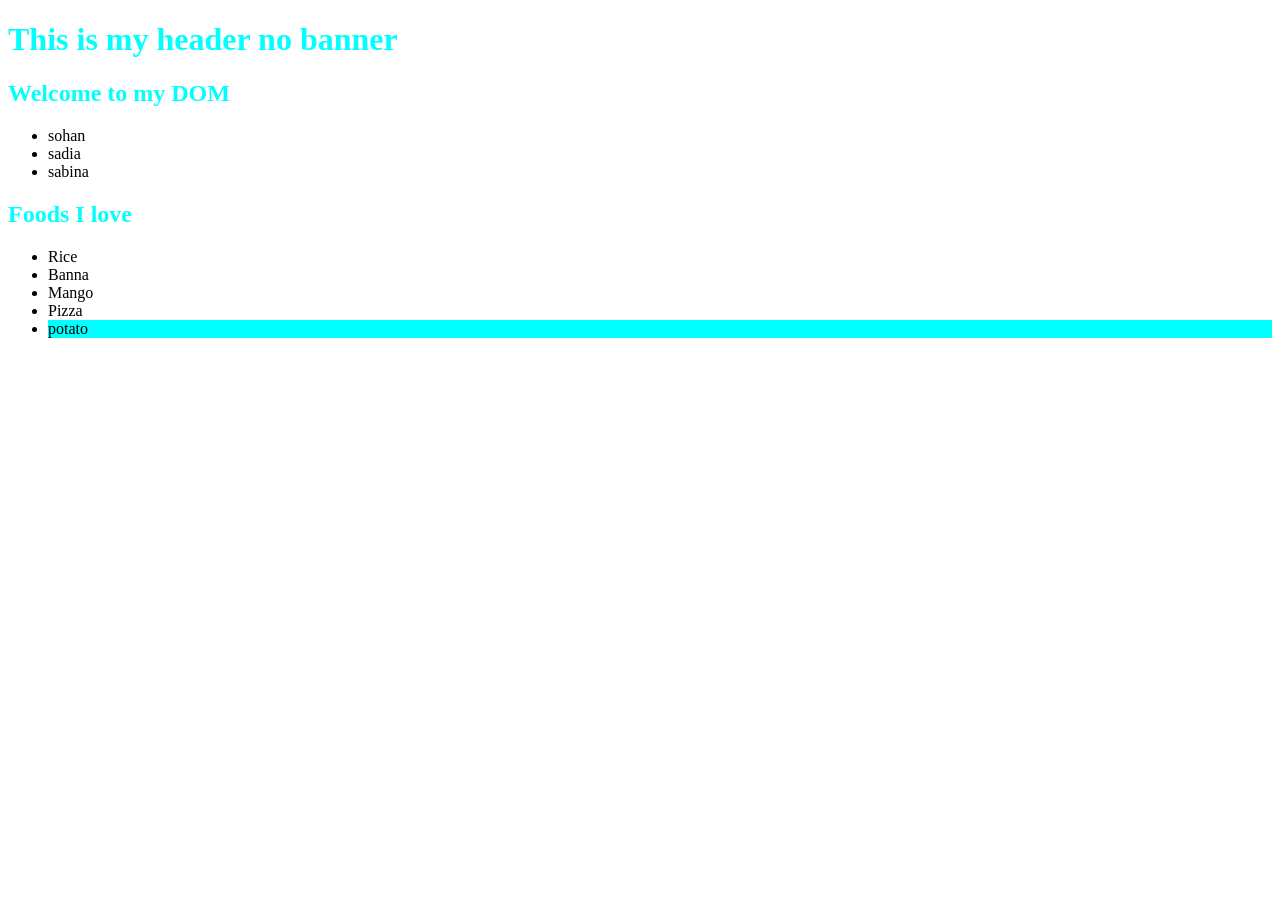
<file: 22/index.html>
<!DOCTYPE html>
<html lang="en">

<head>
    <meta charset="UTF-8">
    <meta name="viewport" content="width=device-width, initial-scale=1.0">
    <title>Tour of DOM</title>
    <!-- <link rel="stylesheet" href="style/style.css"> -->
</head>

<style>
    h1 {
        color: aqua;
    }
</style>

<body>
    <header>
        <h1> This is my header no banner </h1>
    </header>
    <main>
        <section>
            <h1> Welcome to my DOM </h1>
            <ul>
                <li>sohan</li>
                <li>sadia</li>
                <li>sabina</li>
            </ul>
        </section>
        <section>
            <h1 id="food-title">Foods I love </h1>
            <ul>
                <li>Rice</li>
                <li>Banna</li>
                <li>Mango</li>
                <li>Pizza</li>
                <li id="potato">potato</li>
            </ul>
        </section>
    </main>
    <script>
        // console.log("Hello from Javascript");
        // console.log("Hello bole cole gelo");
        // console.log("Document object Model");

        const student = {
            name: 'sohan',
            id: 123,
            study: function (sub) {
                // console.log('studying sub :', sub);
            }

        }

        const li = document.getElementsByTagName('li')
        for (const lis of li) {
            // console.log(lis.innerText);
            // console.log(lis.innerHTML);
        }

        const allH1 = document.getElementsByTagName("h1")
        for (const h1 of allH1) {
            // console.log(h1.innerHTML);
        }

        // get id 

        const foodTitle = document.getElementById('food-title')
        console.log(foodTitle.innerText);

        const potato = document.getElementById('potato')
        potato.style.backgroundColor="aqua"
    </script>
    <script src="js/hello.js"></script>
</body>

</html>
</file>
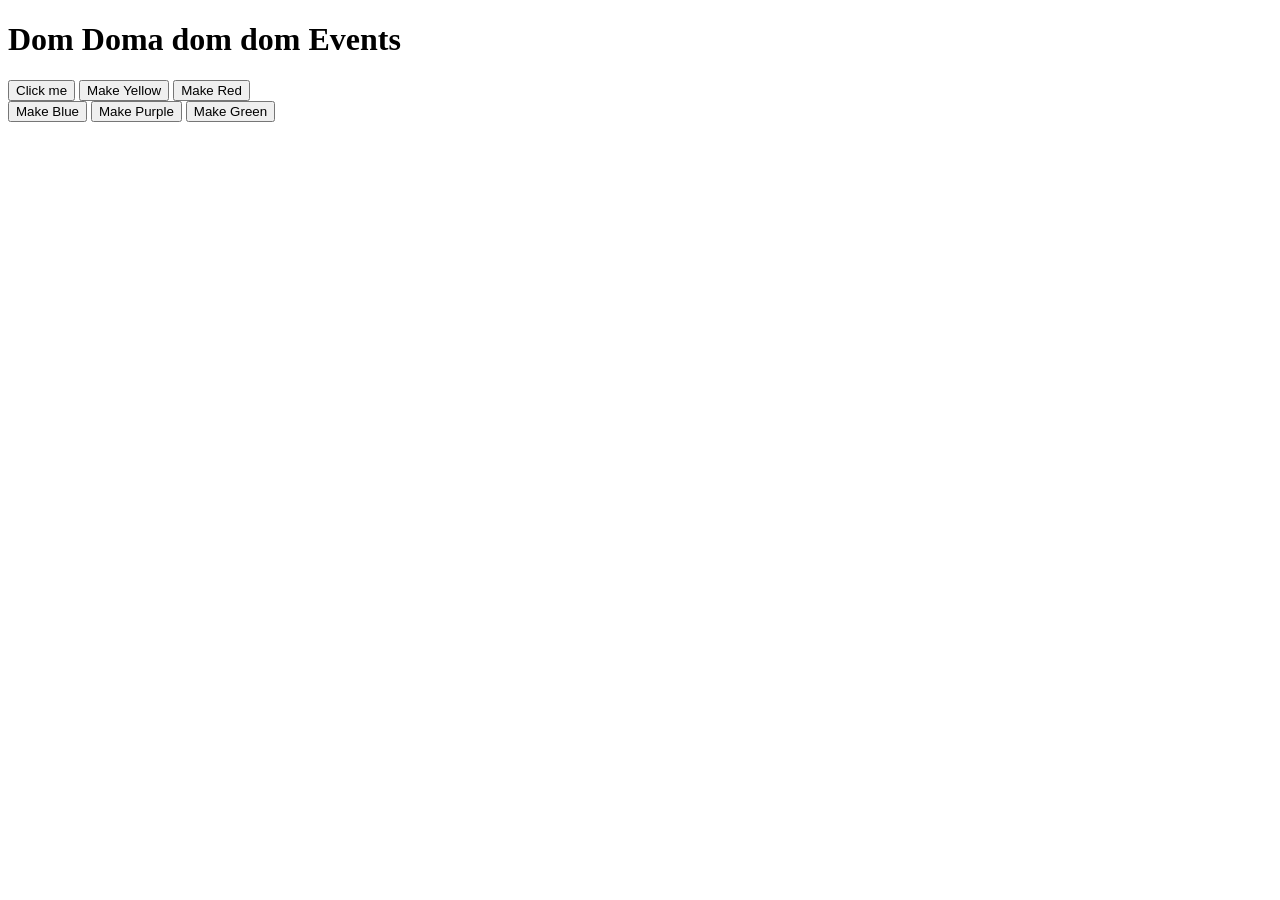
<file: 23/index.html>
<!DOCTYPE html>
<html lang="en">
<head>
    <meta charset="UTF-8">
    <meta name="viewport" content="width=device-width, initial-scale=1.0">
    <title>Dom Events</title>
</head>
<body>
    <h1>Dom Doma dom dom Events</h1>
    <!-- option 1 for event handler -->
    <button onclick="console.log('sohan')">Click me </button>
    <!-- opiton 2 for click event handler -->
    <button onclick="makeYellow()">Make Yellow</button>
    <button onclick="makeRed()">Make Red</button>
    <br>
    <!-- option 3 -->
    <button id="btn-make-blue">Make Blue</button>
    <!-- option 4 -->
    <button id="btn-make-purple">Make Purple</button>

    <!-- option 5 : add eventlistener -->
    <button id="btn-make-green"> Make Green </button>
    <script>
        // getElementsbyId().addeventListener('event type '. handler)
        document.getElementById('btn-make-green').addEventListener('click', function makeGreen(){
            document.body.style.backgroundColor = 'green'
        })
    </script>
    <script src="js/events.js"></script>
</body>
</html>
</file>
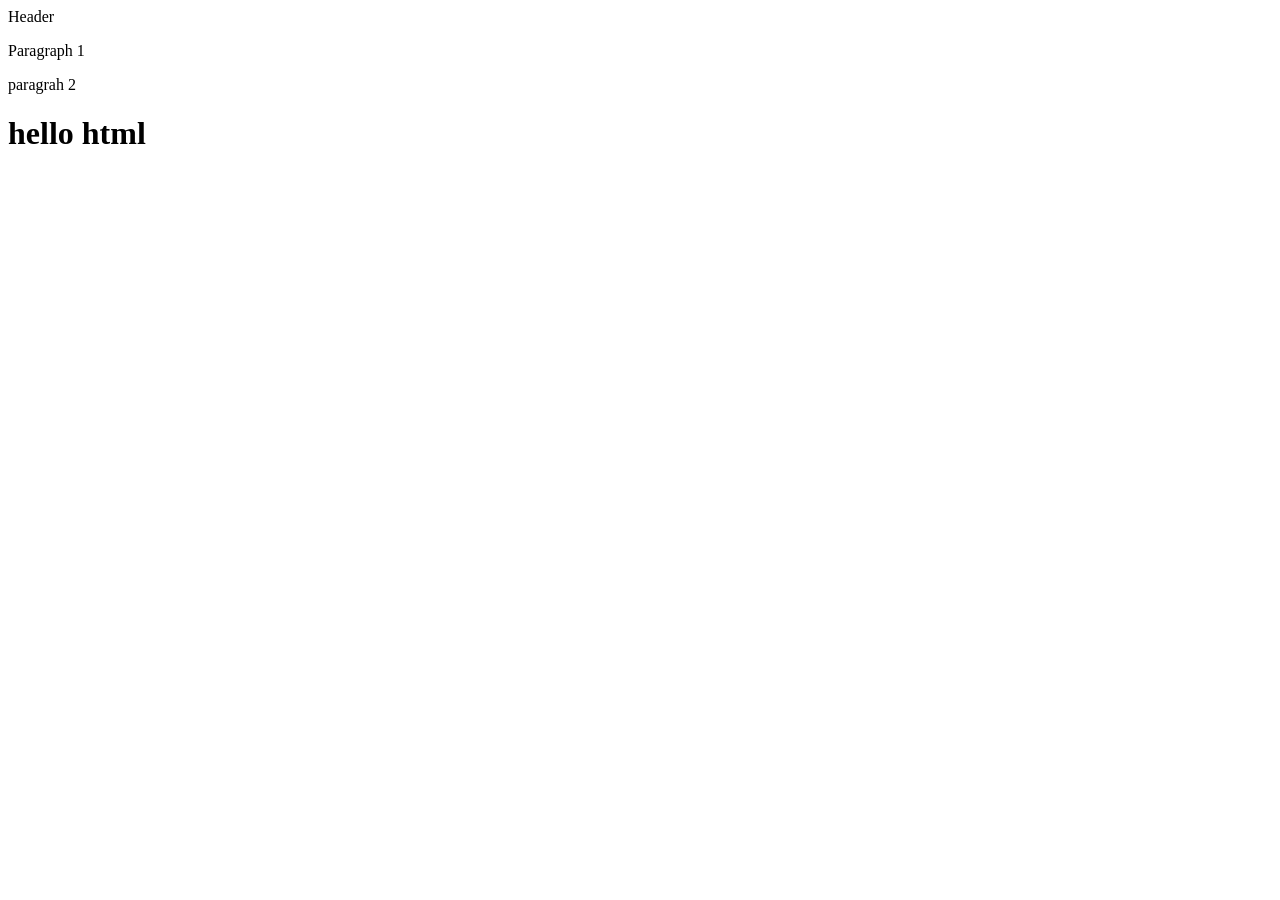
<file: session/index.html>
<!DOCTYPE html>
<html lang="en">
<head>
    <meta charset="UTF-8">
    <meta name="viewport" content="width=device-width, initial-scale=1.0">
    <title>Document</title>
</head>
<body>
    <div id="header">Header </div>
    <p class="text">Paragraph 1</p>
    <p class="text">paragrah 2</p>
    <h1> hello html </h1>

    <script src="script.js"></script>
</body>
</html>
</file>
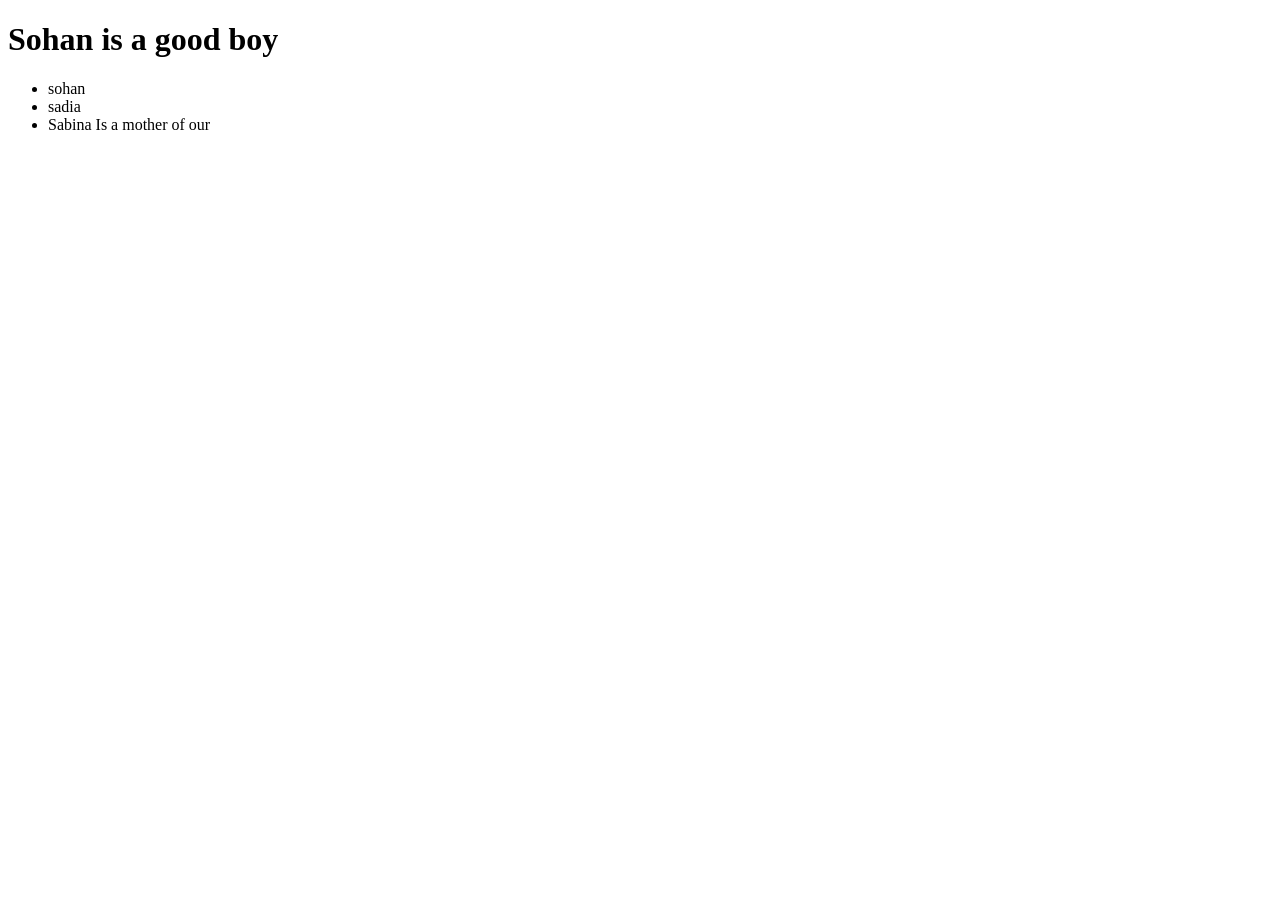
<file: 22/index1.html>
<!DOCTYPE html>
<html lang="en">

<head>
    <meta charset="UTF-8">
    <meta name="viewport" content="width=device-width, initial-scale=1.0">
    <title>Document</title>
    <link rel="stylesheet" href="style/style.css">
</head>

<body>
    <h1 id="sami" class="">Sohan is a good boy </h1>
    <!-- <script src="js/hello1.js"></script> -->
    <ul id="sohan">
        <li>sohan</li>
        <li>sadia</li>
    </ul>
    <script src="js/hello1.js"></script>
</body>

</html>
</file>
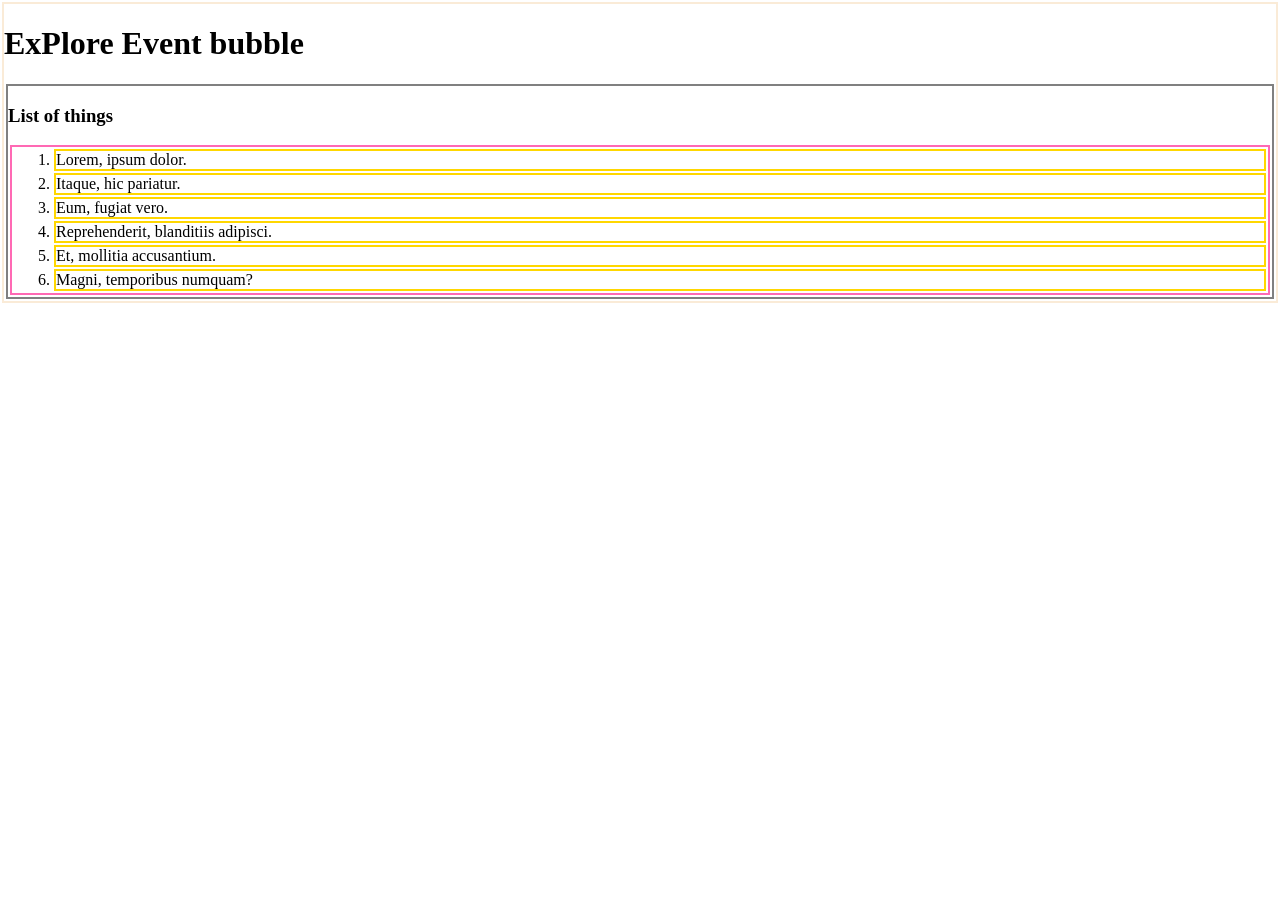
<file: 23/bubble.html>
<!DOCTYPE html>
<html lang="en">
<head>
    <meta charset="UTF-8">
    <meta name="viewport" content="width=device-width, initial-scale=1.0">
    <title>Event Bubble</title>
    <style>
        body{
            border: 2px solid antiquewhite;
            margin: 2px;
        }
        section{
            border: 2px solid gray;
            margin: 2px;
        }
        ol{
            border: 2px solid hotpink;
            margin: 2px;
        }
        li{
            border: 2px solid gold;
            margin: 2px;
        }
    </style>
</head>
<body>
    <h1>ExPlore Event bubble </h1>
    <section id="list-container">
        <h3>List of things </h3>
        <ol id="item-list">
            <li id="item-1">Lorem, ipsum dolor.</li>
            <li id="item-2">Itaque, hic pariatur.</li>
            <li id="item-3">Eum, fugiat vero.</li>
            <li id="item-4">Reprehenderit, blanditiis adipisci.</li>
            <li id="item-5">Et, mollitia accusantium.</li>
            <li id="item-6">Magni, temporibus numquam?</li>
        </ol>
    </section>
    <script>
        document.getElementById('item-2')
            .addEventListener('click', function(){
                console.log('item2 click'); 
                event.stopPropagation()               
        })
        document.getElementById('item-list')
            .addEventListener('click', function(){
                console.log('ol clickled');                
        })
        document.getElementById('list-container')
            .addEventListener('click', function(){
                console.log('section clicked');                
        })
    </script>
</body>
</html>
</file>
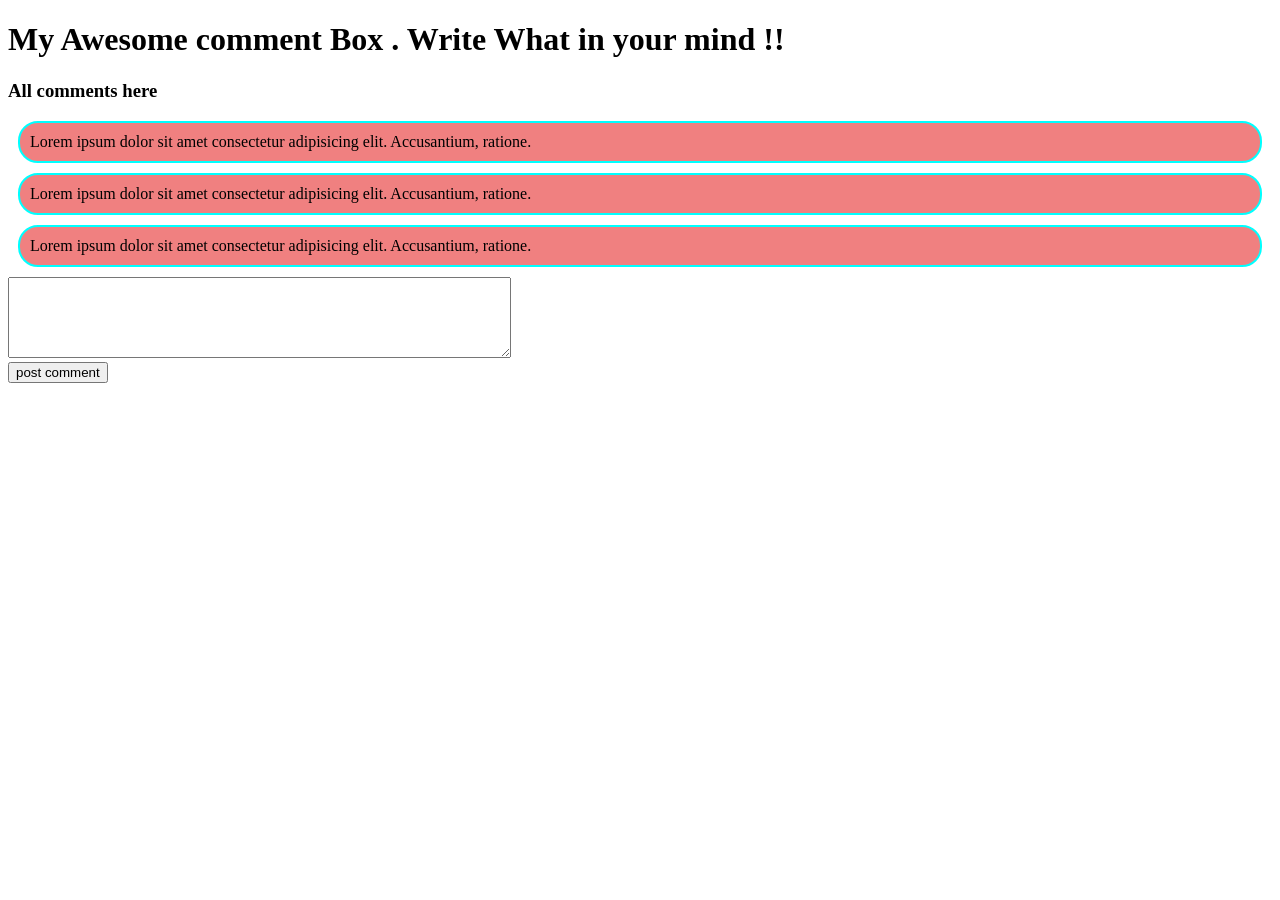
<file: 23/comment-box.html>
<!DOCTYPE html>
<html lang="en">
<head>
    <meta charset="UTF-8">
    <meta name="viewport" content="width=device-width, initial-scale=1.0">
    <style>
        .comment{
            border:  2px solid aqua;
            background-color: lightcoral;
            margin: 10px;
            padding: 10px;
            border-radius: 20px;
        }
    </style>
    <title>Comment Box</title>
</head>
<body>      
    <h1> My Awesome comment Box . Write What in your mind !! </h1>
    <section>
        <h3> All comments here </h3>
        <div id="comment-container" class="">
            <p class="comment">Lorem ipsum dolor sit amet consectetur adipisicing elit. Accusantium, ratione.</p>
            <p class="comment">Lorem ipsum dolor sit amet consectetur adipisicing elit. Accusantium, ratione.</p>
            <p class="comment">Lorem ipsum dolor sit amet consectetur adipisicing elit. Accusantium, ratione.</p>
        </div>
        <form >
            <textarea name=""  id="text-comment" cols="60" rows="5"></textarea>
            <br>
            <button type="button" id="btn-post-comment"> post comment</button>
        </form>
    </section>
    <script>
        // step -- 1 : set an event handler to the button 
        document.getElementById('btn-post-comment')
        .addEventListener('click', function() {
            // step -2 : set the text written in the comment text area
            const textAreaBox = document.getElementById('text-comment');
            const newComment = textAreaBox.value;
            console.log(newComment);
            // step 3
            const commentContainer = document.getElementById('comment-container') 
            // console.log(commentContainer);
            // step 4
            const commentElement = document.createElement('p');
            commentElement.classList.add('comment');
            commentElement.innerText = newComment;

            // step 5
            commentContainer.appendChild(commentElement)
            textAreaBox.value = "";
            
        })
    </script>
</body>
</html>
</file>
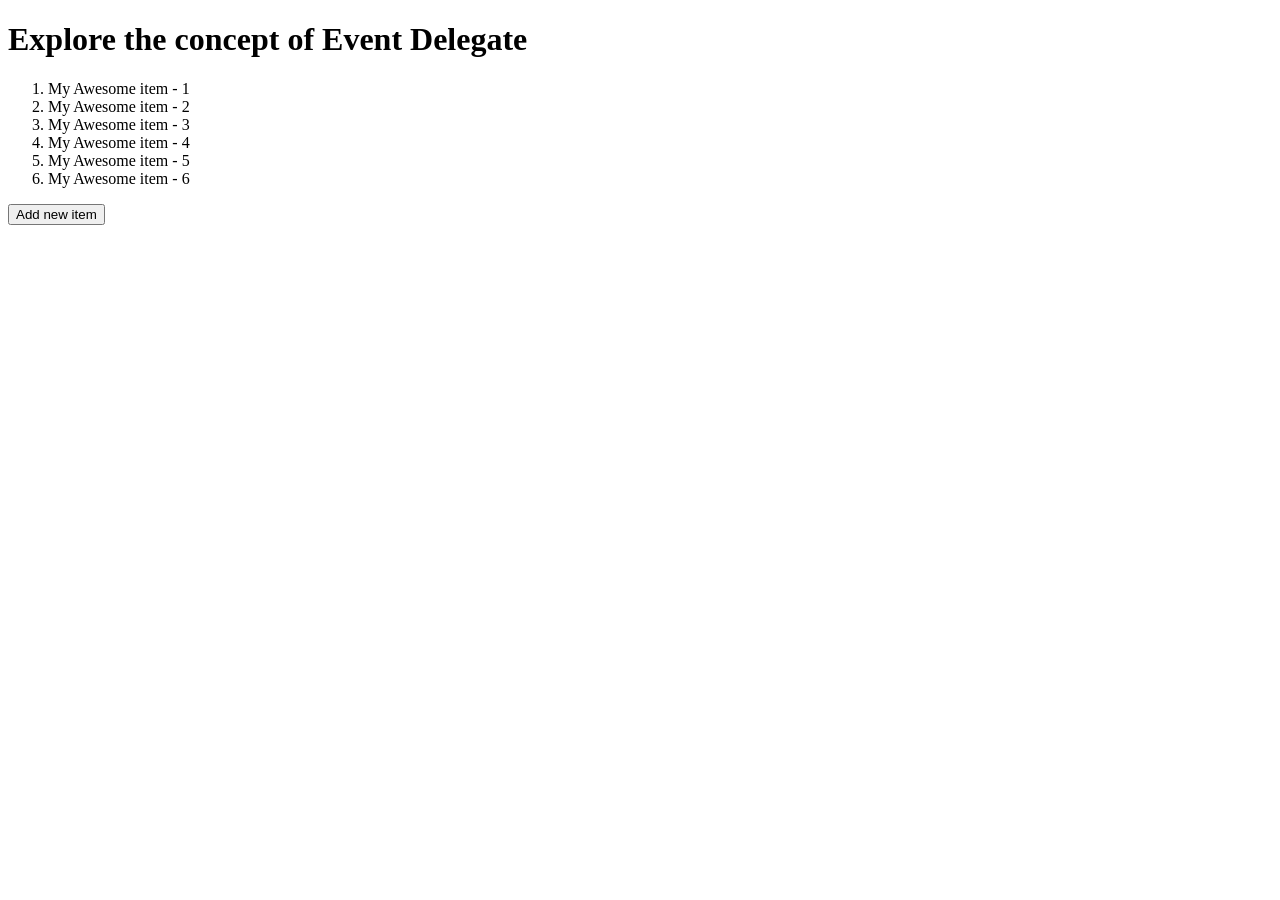
<file: 23/delegate.html>
<!DOCTYPE html>
<html lang="en">
<head>
    <meta charset="UTF-8">
    <meta name="viewport" content="width=device-width, initial-scale=1.0">
    <title>Event Delegate</title>
</head>
<body>
    <h1>Explore the concept of Event Delegate </h1>
    <ol id="item-list">
        <li class="item">My Awesome item - 1</li>
        <li class="item">My Awesome item - 2</li>
        <li class="item">My Awesome item - 3</li>
        <li class="item">My Awesome item - 4</li>
        <li class="item">My Awesome item - 5</li>
        <li class="item">My Awesome item - 6</li>
    </ol>
    <button id="btn-add-item">Add new item</button>
    <script>
        // const items = document.getElementsByClassName('item');
        // for(const item of items){
        //   item.addEventListener('click',function(event){
        //     // console.log(event.target.parentNode);  
        //     event.target.parentNode.removeChild(event.target);          
        //   })            
        // }
        document.getElementById('item-list')
            .addEventListener('click', function(event){
                event.target.parentNode.removeChild(event.target)
            })
        document.getElementById('btn-add-item')
            .addEventListener('click',function() {
                const ol = document.getElementById('item-list');
                const li = document.createElement('li');
                li.classList.add('item')
                li.innerText = 'Brand new item added'
                ol.appendChild(li);
            })
    </script>
</body>
</html>
</file>
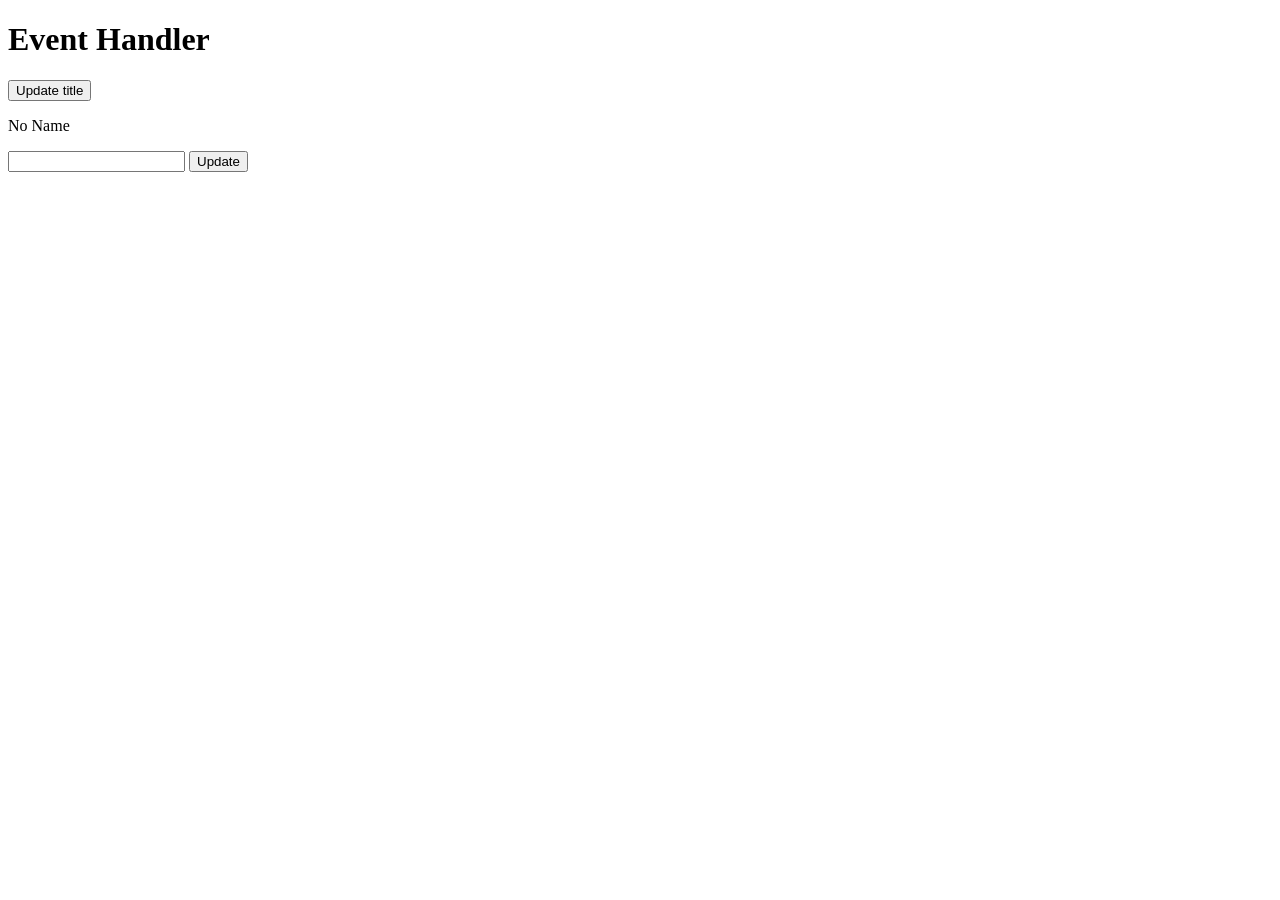
<file: 23/event.html>
<!DOCTYPE html>
<html lang="en">
<head>
    <meta charset="UTF-8">
    <meta name="viewport" content="width=device-width, initial-scale=1.0">
    <title>Event Handler</title>
</head>
<body>
    <h1 id="title-text">Event Handler </h1>
    <button id="btn-update-title"> Update title </button>

    <br>

    <p id="name"> No Name </p>

    <input id="input-name" type="text">
    <button id="btn-update">Update</button>
    <script>
    // set event listener
    document.getElementById('btn-update')
    .addEventListener('click', function (){
        // 2 get the text from the input field 
        const nameInput = document.getElementById('input-name')
        // console.log(nameInput);
        const name = nameInput.value;
        console.log('name' , name)
        const namep = document.getElementById('name');
        namep.innerText = name;        
    })
    </script>
    
    <script src="js/handler.js"></script>
</body>
</html>
</file>
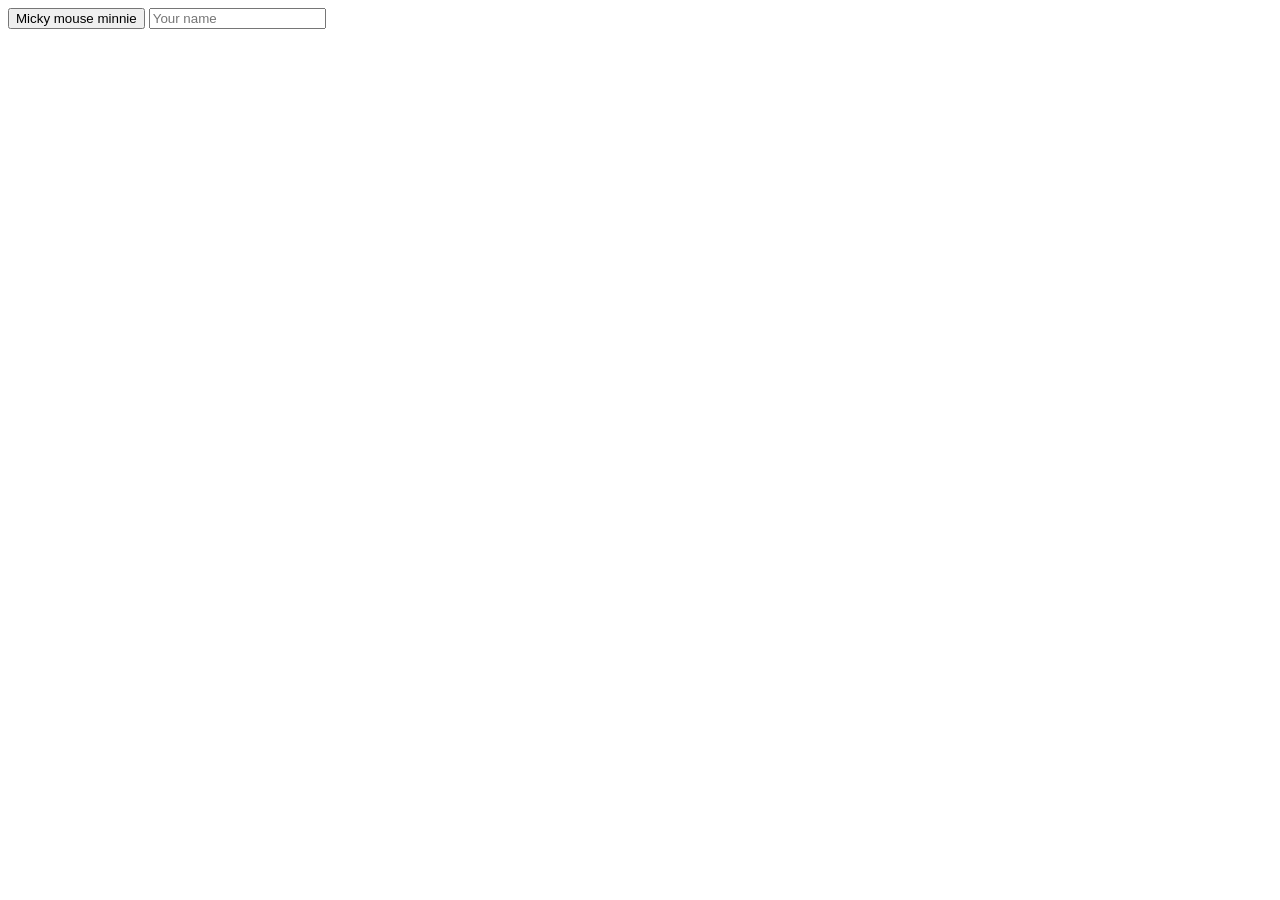
<file: 23/more-events.html>
<!DOCTYPE html>
<html lang="en">
<head>
    <meta charset="UTF-8">
    <meta name="viewport" content="width=device-width, initial-scale=1.0">
    <title>More Events </title>
</head>
<body>
    <button id="btn-mouse">Micky mouse minnie</button>
    <input id="user-name" type="text" placeholder="Your name">
    <script>
        // document.getElementById('btn-mouse')
        //   .addEventListener('mouseenter', function(){
        //     console.log('even tiger');
            
        //   } )
        // document.getElementById('btn-mouse')
        //   .addEventListener('mousemove', function(){
        //     console.log('even tiger');
            
        //   } )
        // document.getElementById('btn-mouse')
        //   .addEventListener('mouseout', function(){
        //     console.log('even tiger');
            
        //   } )
        document.getElementById('user-name')
          .addEventListener('focus', function(){
            console.log('user about to write name');
            
          })
    </script>
</body>
</html>
</file>
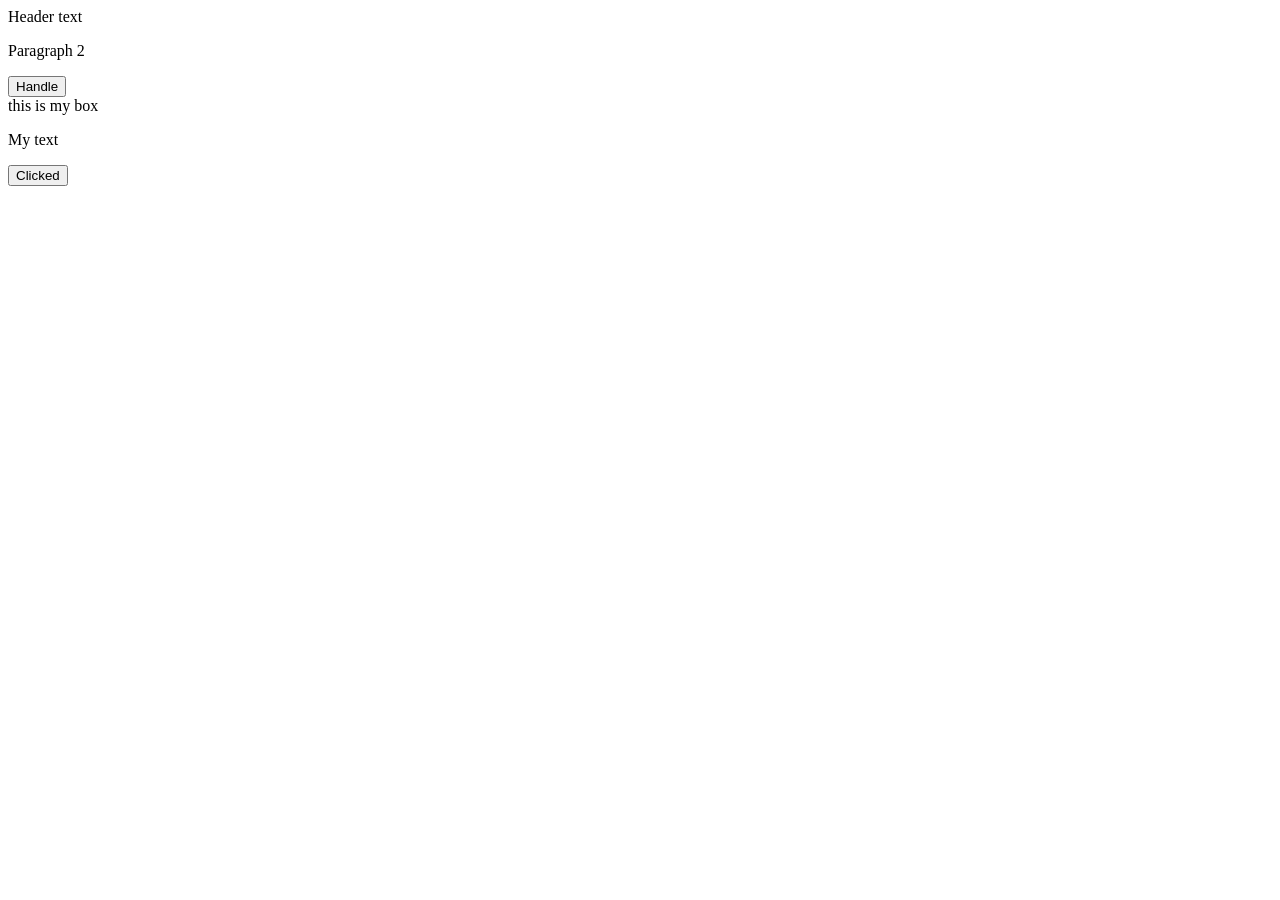
<file: dom-conceptual-2-project/index recap.html>
<!DOCTYPE html>
<html lang="en">

<head>
    <meta charset="UTF-8">
    <meta name="viewport" content="width=device-width, initial-scale=1.0">
    <title>Document</title>

    <style>
        .hidden {
            display: none;
        }

        .highlight {
            background-color: black;
        }

        .bold {
            font-weight: bolder;
        }
    </style>
</head>

<body id="body">
    <div id="header">Header text</div>
    <p class="text hidden">Paragraph 1</p>
    <p class="text">Paragraph 2</p>

    <button id="handle">Handle</button>

    <div id="box">
        this is my box
    </div>

    <div id="container">
       
    </div>

    <div id="delegation">
        <div>
            <p id="title-text">My text</p>
        </div>
        <button>Clicked</button>
    </div>

    <script src="script.js"></script>
</body>

</html>
</file>
<file: 22/style/style.css>
.bg{
    color: aqua;
    background-color: blueviolet;
    padding: 200px;
}

.hidden{
    color: blue;
    background-color: cadetblue;
}
</file>
